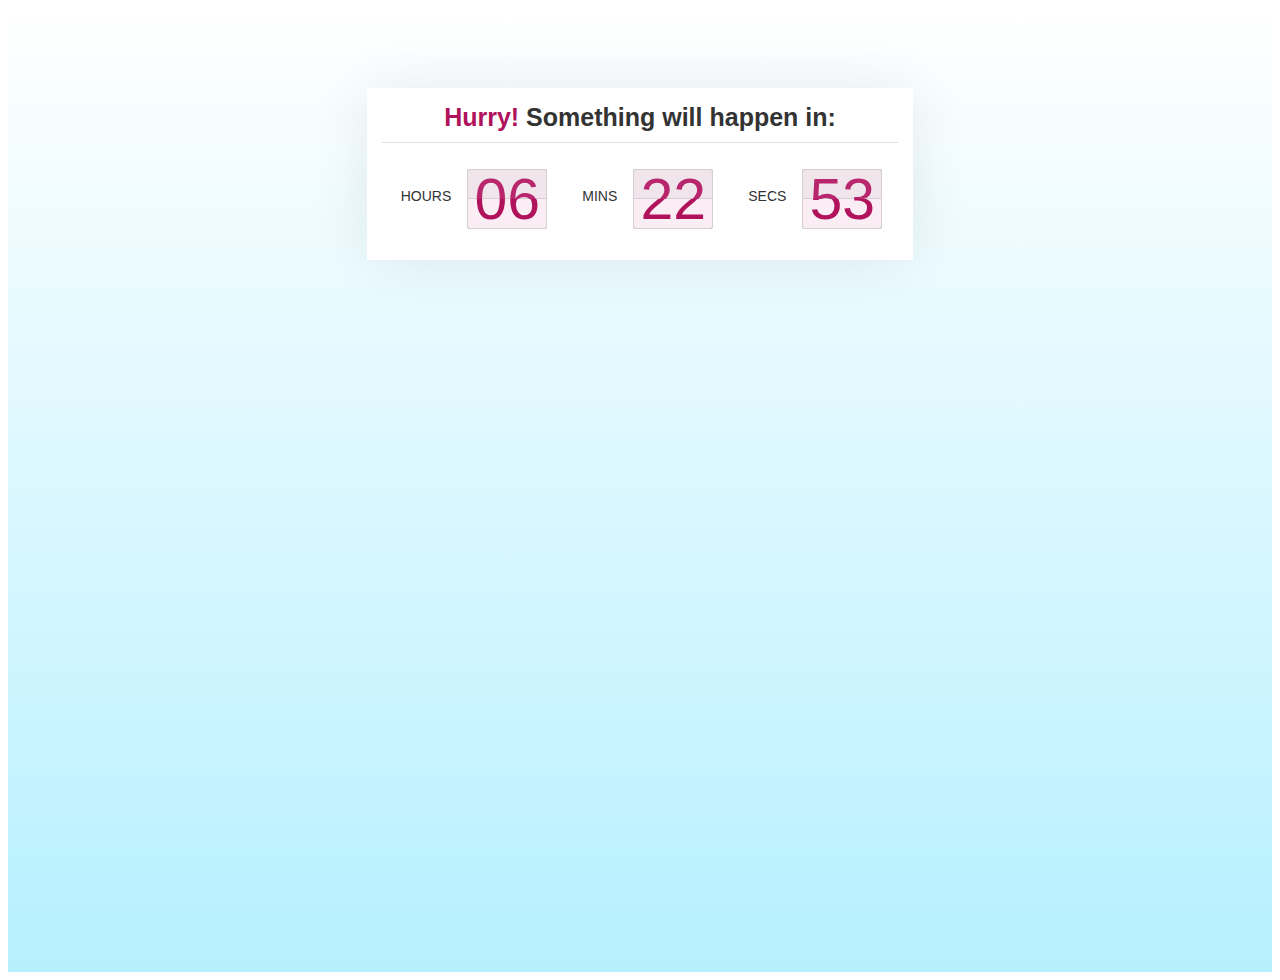
<file: roladex-test.html>
<html>
<head>
<title>roladex</title>
<link rel="stylesheet" type="text/css" href="css/style-nice.css">
<script src="js/jquery-1.11.0.min.js"></script>
<script src="js/roladex.js"></script>
</head>
<body class="home">
<div class="masthead">
  <div class="content">
    <div class="clock-box clearfix">
      <h2><b>Hurry!</b> Something will happen in:</h2>
      <span>HOURS</span><div class="roladex hr"></div>
      <span>MINS</span><div class="roladex min"></div>
      <span>SECS</span><div class="roladex sec"></div>
    </div>
  </div>
</div>


<script>

var now = new Date();
var target = new Date(now.getFullYear(),now.getMonth(),now.getDate()+1,0) //date to countdown to
var aborted = (target-now) < 0 ? true : false;
var until = { //get hours/mins/secs until end date
  h : Math.floor( (target-now) / 36e5 ),
  m : Math.floor( ((target-now) % 36e5 ) / 6e4),
  s : Math.floor( ((target-now) % 6e4 ) / 1000 ),
};
if(aborted){ until.h = until.m = until.s = 0 }


//initiate roladex
var hr  = $('.roladex.hr').roladex({
    startvalue : until.h,
    minvalue : 0,
    maxvalue : 99
  }).data('roladex');
var min  = $('.roladex.min').roladex({
    startvalue : until.m,
    minvalue : 0,
    maxvalue : 59
  }).data('roladex');
var sec  = $('.roladex.sec').roladex({
    startvalue : until.s,
    minvalue : 0,
    maxvalue : 59
  }).data('roladex');

function flip(){
  sec.flipdown(function(secs){
    if(secs==sec.options.maxvalue){
      min.flipdown(function(mins){
        if(mins==min.options.maxvalue){
          hr.flipdown();
        }
      });
    }
  });
}

//start countown
setInterval(flip, 1000);

</script>

</body>
</html>
</file>
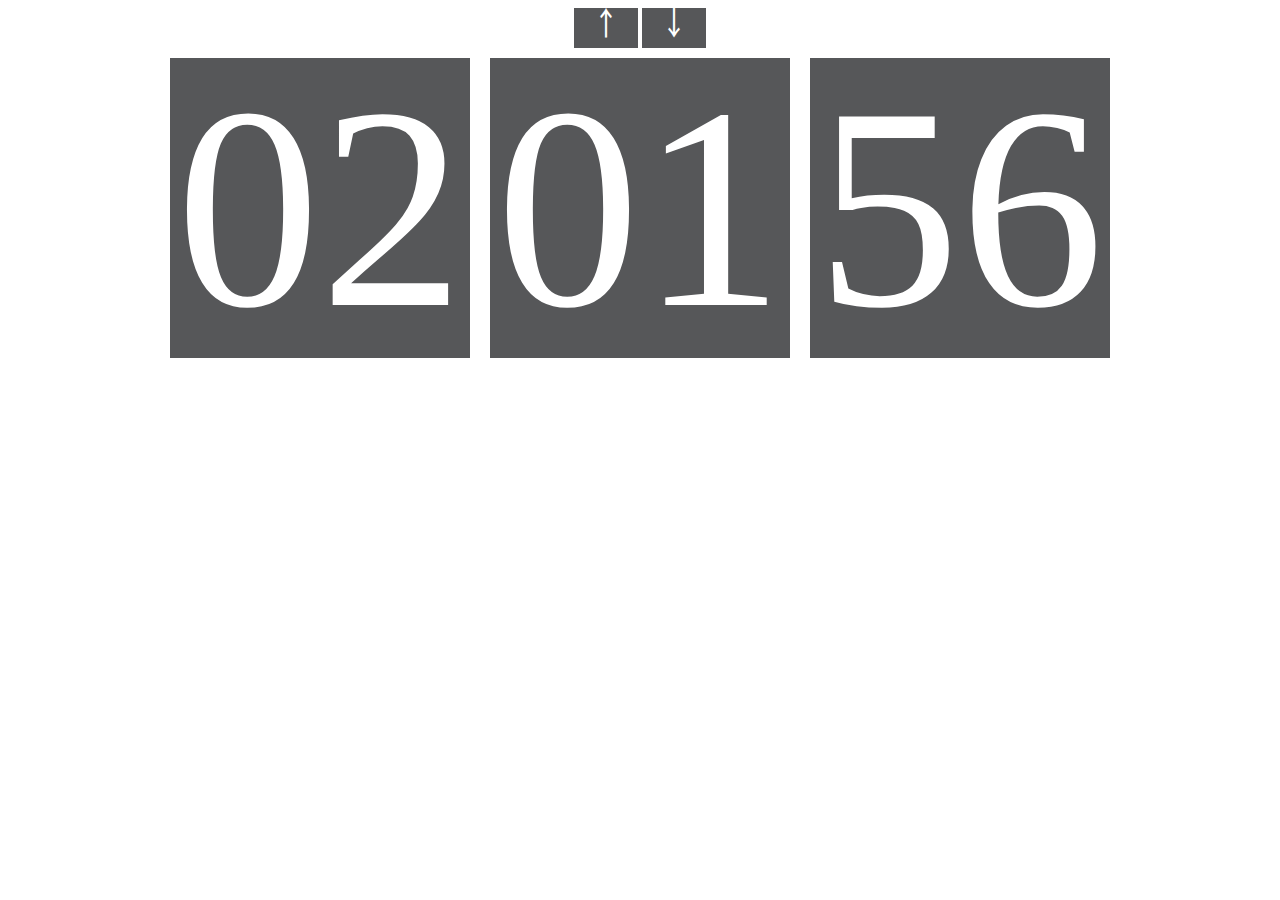
<file: roladex.html>
<html>
<head>
  <title>roladex</title>
  <link rel="stylesheet" type="text/css" href="css/style.css">
  <script src="js/jquery-1.11.0.min.js"></script>
  <script src="js/roladex.js"></script>
</head>
<body>

<div>
  <button class="up">&#65514;</button>
  <button class="down">&#65516;</button>
</div>
<div class="counter">
  <div class="roladex hr"></div>
  <div class="roladex min"></div>
  <div class="roladex sec"></div>
</div>



<script>

var hr  = $('.hr').roladex({
    startvalue : 2,
    minvalue : 0,
    maxvalue : 23
  }).data('roladex');
var min  = $('.min').roladex({
    startvalue : 1,
    minvalue : 0,
    maxvalue : 59
  }).data('roladex');
var sec  = $('.sec').roladex({
    startvalue : 56,
    minvalue : 0,
    maxvalue : 59
  }).data('roladex');


$('button.down').click(function(){
  sec.flipdown(function(secs){ 
    if(secs==0){
      min.flipdown(function(mins){
        if(mins==0){
          hr.flipdown();
        }
      });
    }
  });
});

$('button.up').click(function(){
  sec.flipup(function(secs){
    if(secs==0){
      min.flipup(function(mins){
        if(mins==0){
          hr.flipup();
        }
      });
    }
  });
});


</script>

</body>
</html>
</file>
<file: css/style-nice.css>
/* NICE ROLADEX STYLES */

.home .masthead{
  background: -moz-linear-gradient(top,  #ffffff 0%, #B6F0FF 100%);
  background: -webkit-gradient(linear, left top, left bottom, color-stop(0%,#ffffff), color-stop(100%,#B6F0FF));
  background: -webkit-linear-gradient(top,  #ffffff 0%,#B6F0FF 100%);
  background: -o-linear-gradient(top,  #ffffff 0%,#B6F0FF 100%);
  background: -ms-linear-gradient(top,  #ffffff 0%,#B6F0FF 100%);
  background: linear-gradient(to bottom,  #ffffff 0%,#B6F0FF 100%);
  color: #333;
  height: 100%;
  text-align: center;
  padding-top: 5em;
}

.clock-box{
  background: #fff;
  padding: 15px;
  margin-bottom:10px;
  box-shadow: 0 0 60px rgba(0, 0, 0, 0.08);
  display: inline-block;
  font-family: arial, sans-serif;
}
.clock-box h2{
  text-align: center;
  font-size: 25px;
  margin-top: 0;
  margin-bottom: 10px;
  padding-bottom: 10px;
  border-bottom: 1px solid #ddd;
}
.clock-box h2 b{
  color:#b0135b;
}
.clock-box > span{
  float: left;
  font-size: 14px;
  font-weight: normal;
  display: block;
  position: relative;
  top: 35px;
  margin-left: 19px;
}
/* roladex styles */
.roladex{
  -webkit-perspective: 200;
     -moz-perspective: 200;
      -ms-perspective: 200;
          perspective: 200;
  width: 80px;
  height: 60px;
  margin: 1em;
  float:left;
  background-color: #C0AEAE;
  position:relative;
  border-radius: 3px;
}

.roladex .card {
  position:absolute;
  -webkit-transform: rotateX(0deg);
     -moz-transform: rotateX(0deg);
      -ms-transform: rotateX(0deg);
          transform: rotateX(0deg);
  -webkit-transform-style: preserve-3d;
     -moz-transform-style: preserve-3d;
      -ms-transform-style: preserve-3d;
          transform-style: preserve-3d;
  -webkit-transition: 0.7s cubic-bezier(0.8, 1, 0, 0.7);        
  -webkit-transition: 0.7s cubic-bezier(0.8, 1.6, 0, 0.7);
     -moz-transition: 0.7s cubic-bezier(0.8, 1, 0, 0.7);
      -ms-transition: 0.7s cubic-bezier(0.8, 1.6, 0, 0.7);
  height: 60px;
  width: 80px;
  z-index: 0;
}

.roladex .turn{
  -webkit-transform: rotateX(-180deg);
     -moz-transform: rotateX(-180deg);
      -ms-transform: rotateX(-180deg);
          transform: rotateX(-180deg);
}
.roladex .card span {
  display:block;
  text-align: center;
  font-size: 59px;
  line-height: 0;
  margin: 0;
  position: absolute;
  width:100%;
  -moz-transform: translateY(-.01em); /* may need to adjust for font rendering differences */ 
}
.roladex .face {
  position: absolute;
  overflow:hidden;
  top: 0;
  left: 0;
  width: 100%;
  height: 30px;
  color: #b0135b;
  background-color: #FAEDF4;
  -webkit-backface-visibility: hidden;
     -moz-backface-visibility: hidden;
      -ms-backface-visibility: hidden;
          backface-visibility: hidden;
  border-radius: 3px;
  border-top: 1px solid #D5CFD2;
  border-left: 1px solid #D5CFD2;
  border-right: 1px solid #D5CFD2;
  box-sizing: border-box;
  -moz-box-sizing: border-box;
}

.roladex .back{
  z-index: 0;
  height: 30px;
  -webkit-transform: rotateX(180deg);
     -moz-transform: rotateX(180deg);
      -ms-transform: rotateX(180deg);
          transform: rotateX(180deg);
  -webkit-transition: background-color 0.6s, color 0.6s;
     -moz-transition: background-color 0.6s, color 0.6s;
      -ms-transition: background-color 0.6s, color 0.6s;
          transition: background-color 0.6s, color 0.6s;
  border-top-left-radius: 0;
  border-top-right-radius: 0;
  border-top: 0;
  border-bottom: 1px solid #D5CFD2;
}
.roladex .front{
  z-index:1;
  background-color: #F1E5EC;
  color: #B8266D;
  -webkit-transition: background-color 0.2s, color 0.2s;
     -moz-transition: background-color 0.2s, color 0.2s;
      -ms-transition: background-color 0.2s, color 0.2s;
          transition: background-color 0.2s, color 0.2s;
  border-bottom-left-radius: 0;
  border-bottom-right-radius: 0;
  box-shadow: inset 0 -1px 0 rgba(0, 0, 0, 0.1);
}

.roladex .front span{
  top: 30px;
}
.roladex .back span{
  top: 0;
}

.roladex .turn .front,
.roladex .turn + .turn .back{
  background-color:#B393A0;
  color:#771C48;
  z-index: 0;
}

/*ie10-11 hack*/
@media screen and (-ms-high-contrast: active), (-ms-high-contrast: none) {  
  .roladex .back{ top:40px; display:none; -ms-transform: rotateX(0); }
  .roladex .turn .back{ display:block; }
  .roladex .turn{ -ms-transform: rotateX(0); }
}

@media screen and (min-width : 740px){
  .home .masthead h1 span.break{
    display: inline;
  }

}
@media screen and (max-width : 700px){

  .home .masthead .content h1 + p{
    margin-top: 0;
    margin-bottom: 10px;
  }

  .clock-box h2{
    font-size: 15px;
    margin-bottom: 15px;
  }
  .clock-box > span{
    position: relative;
    width:0;
    margin:0;
    top:-5px;
    left:37px;
  }
}

@media screen and (max-width : 440px){
  .home .masthead  h1{
    font-size:100px;
    margin-top:20px;
  }
  .home .masthead h1 + p{
    font-size: 24px;
  }
  .clock-box > span{
    width: 60px;
    margin-right: -60px;
    margin-left: 0;
    top: -10px;
    left:5px;
    text-align: center;
    font-size: 10px;
  }
  .roladex{ margin:5px; }
  .roladex, .roladex .card{ width:60px;}
  .roladex .card span, .roladex .front span { font-size: 40px;}
}
</file>
<file: css/style.css>
/* BASIC ROLADEX STYLES */

.roladex{
  -webkit-perspective: 1500;
     -moz-perspective: 1500;
      -ms-perspective: 1500;
          perspective: 1500;
  width: 300px;
  height: 300px;
  margin: 10px;
  float: left;
  background-color:#474747;
}
.card {
  position:absolute;
  -webkit-transform: rotateX(0deg);
     -moz-transform: rotateX(0deg);
      -ms-transform: rotateX(0deg);
          transform: rotateX(0deg);
  -webkit-transform-style: preserve-3d;
     -moz-transform-style: preserve-3d;
      -ms-transform-style: preserve-3d;
          transform-style: preserve-3d;
  -webkit-transition: 1s cubic-bezier(0.8, 1, 0, 0.7);        
  -webkit-transition: 1s cubic-bezier(0.8, 1.6, 0, 0.7);
     -moz-transition: 0.5s cubic-bezier(0.8, 1.6, 0, 0.7);
      -ms-transition: 0.5s cubic-bezier(0.8, 1.6, 0, 0.7);
          transition: 1s cubic-bezier(0.8, 1.6, 0, 0.7);
  height:300px;
  width:300px;
  z-index: 0;
}

.turn{
  -webkit-transform: rotateX(-180deg);
     -moz-transform: rotateX(-180deg);
      -ms-transform: rotateX(-180deg);
          transform: rotateX(-180deg);
}
.card span {
  display:block;
  text-align: center;
  font-size: 18em;
  line-height: 0;
  margin: 0;
  position: absolute;
  width:100%;
  -moz-transform: translateY(.09em); /* may need to adjust for font rendering differences */ 
}
.face {
  position: absolute;
  -webkit-backface-visibility: hidden;
     -moz-backface-visibility: hidden;
      -ms-backface-visibility: hidden;
          backface-visibility: hidden;
  overflow:hidden;
  top: 0;
  left: 0;
  width: 100%;
  height: 150px;
  color: #fff;
  background-color: #565759;
}
.front{ z-index:1; }
.back{ z-index: 0; }
.back{
  -webkit-transform: rotateX(180deg);
     -moz-transform: rotateX(180deg);
      -ms-transform: rotateX(180deg);
          transform: rotateX(180deg);
}
.front{
  -webkit-transition: background-color 0.5s, color 0.5s;
     -moz-transition: background-color 0.5s, color 0.5s;
      -ms-transition: background-color 0.5s, color 0.5s;
          transition: background-color 0.5s, color 0.5s;
}

.front span{
  top: .52em;
}
.back span{
  top: 0;
}

.turn .front{
  background-color:#212224;
  color:#333;
}
body {
  text-align: center;
}
.counter{
  display: inline-block;
}
button {
  font-size:2em;
  line-height: 0;
  padding:.5em .75em .75em;
  color:#FFF;
  background-color:#565759;
  border:none;
  cursor: pointer;
}
button:hover{
  background-color: #343434;
}
</file>
